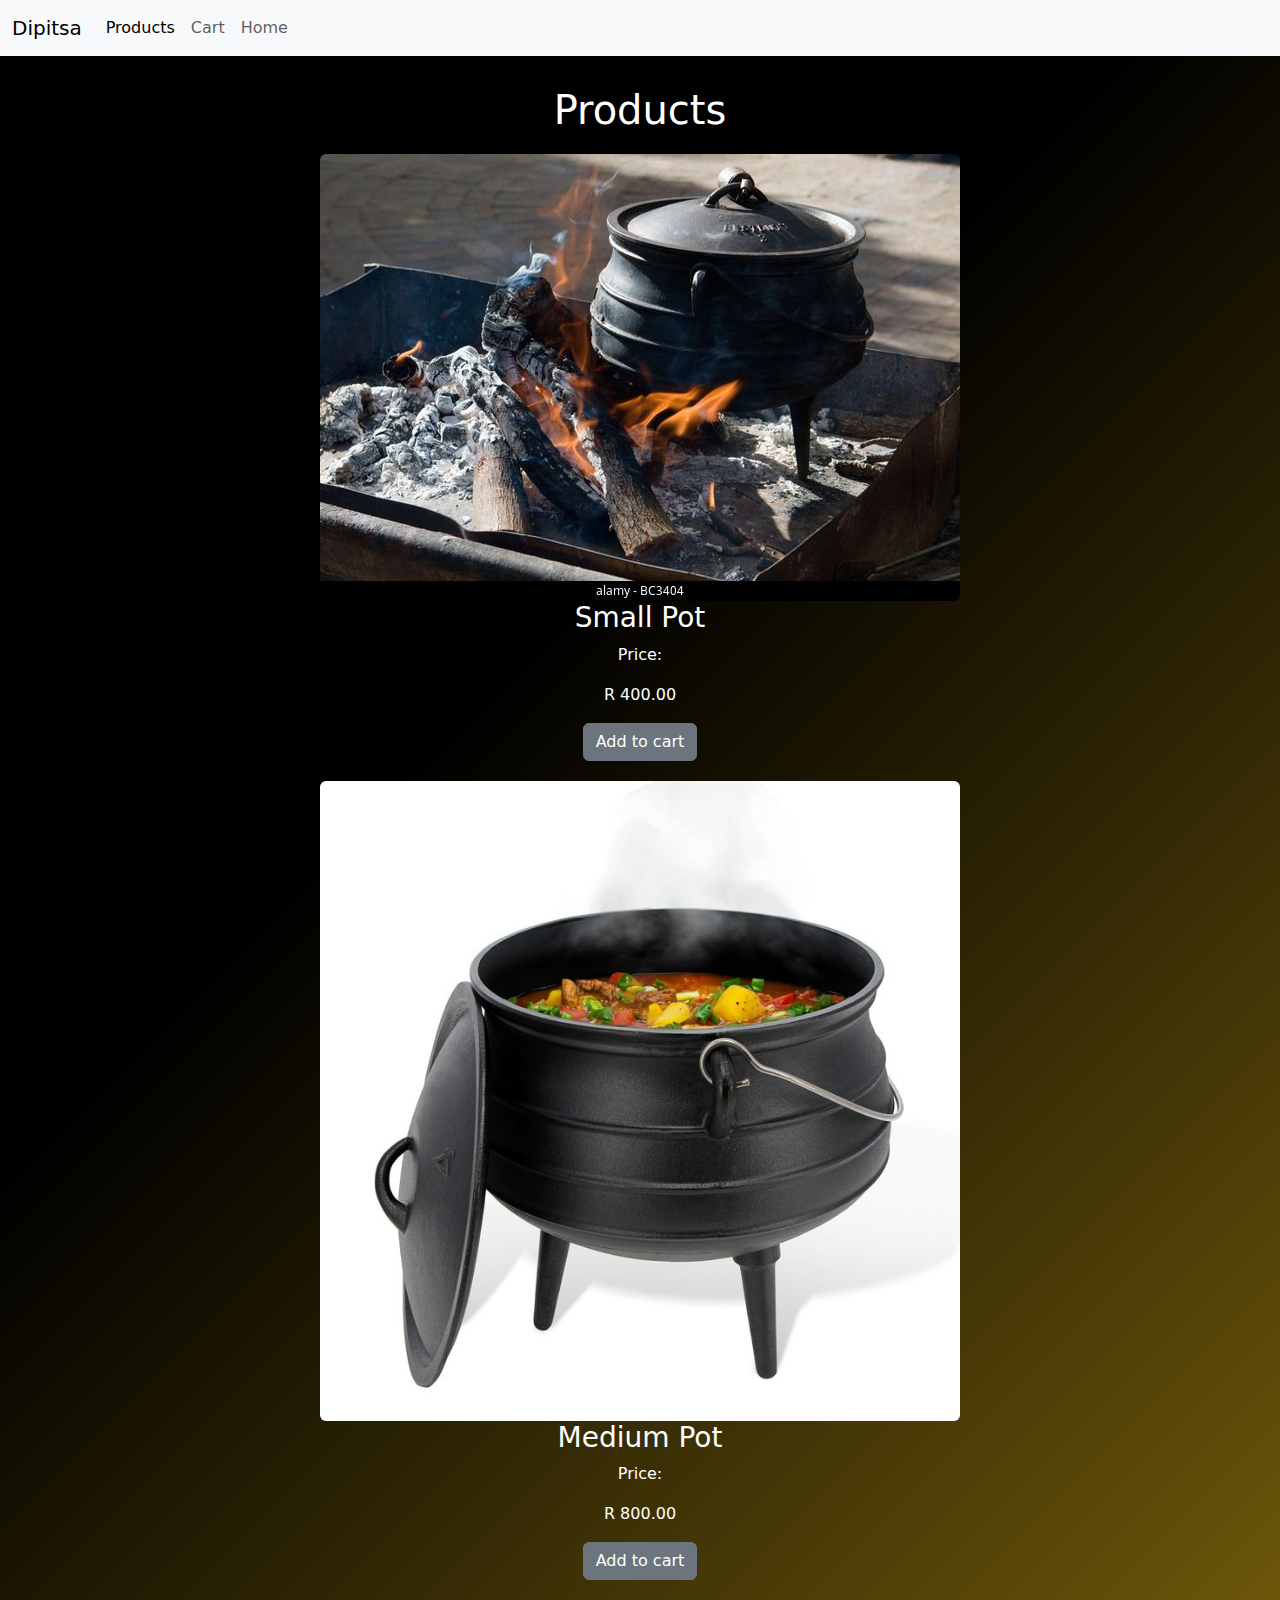
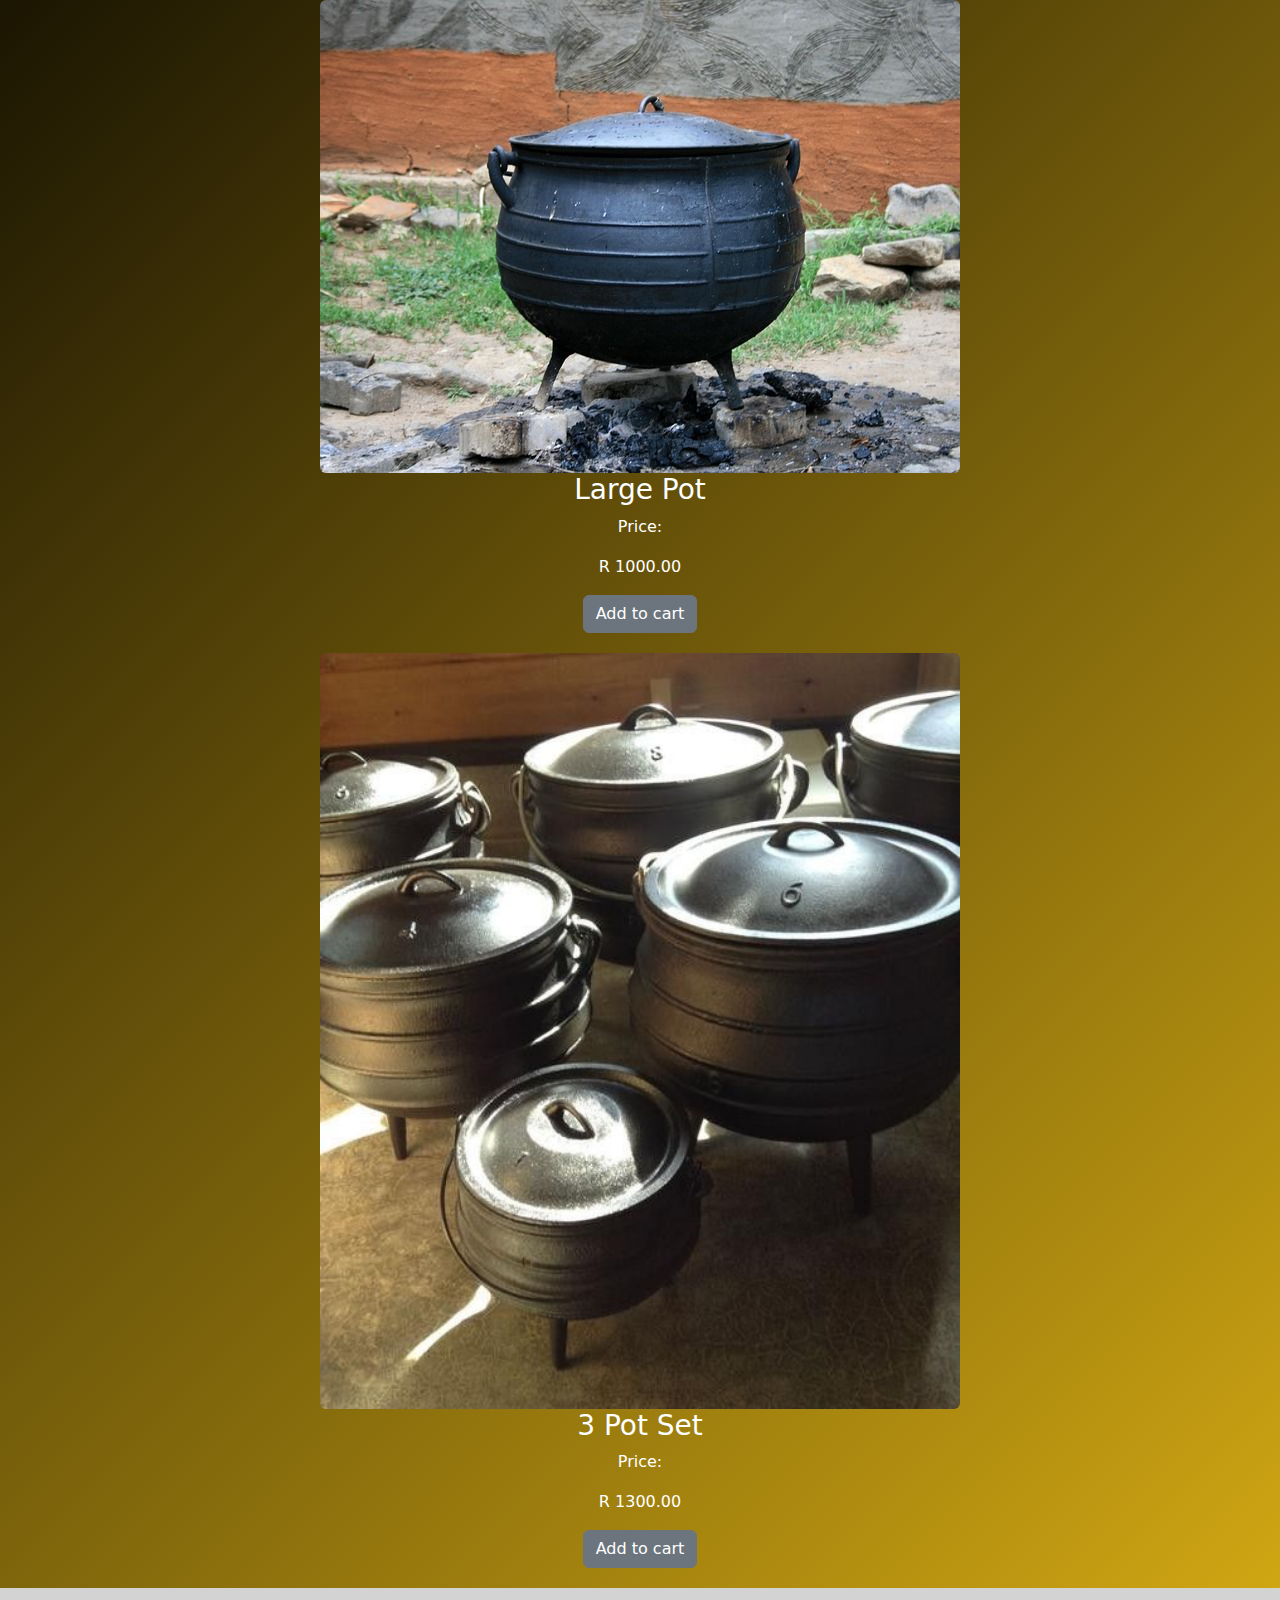
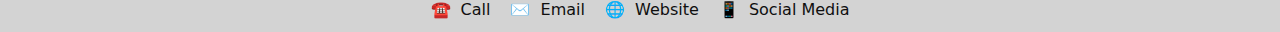
<file: main/index.html>
<!DOCTYPE html>
<html lang="en">
<head>
    <meta charset="UTF-8">
    <meta name="viewport" content="width=device-width, initial-scale=1.0">
    <link rel="stylesheet" href="../main/styles.css">
    <link href="https://cdn.jsdelivr.net/npm/bootstrap@5.3.3/dist/css/bootstrap.min.css" rel="stylesheet" integrity="sha384-QWTKZyjpPEjISv5WaRU9OFeRpok6YctnYmDr5pNlyT2bRjXh0JMhjY6hW+ALEwIH" crossorigin="anonymous">
    <title>Dipitsa</title>
</head>
<body>
    <header>
        <nav class="navbar navbar-expand-lg bg-body-tertiary">
            <div class="container-fluid">
              <a class="navbar-brand" href="#">Dipitsa</a>
              <button class="navbar-toggler" type="button" data-bs-toggle="collapse" data-bs-target="#navbarNavAltMarkup" aria-controls="navbarNavAltMarkup" aria-expanded="false" aria-label="Toggle navigation">
                <span class="navbar-toggler-icon"></span>
              </button>
              <div class="collapse navbar-collapse" id="navbarNavAltMarkup">
                <div class="navbar-nav">
                  <a class="nav-link active" aria-current="page" href="../main/index.html">Products</a>
                  <a class="nav-link" href="../main/cart.html">Cart</a>
                  <a class="nav-link" href="../main/home.html">Home</a>
                </div>
              </div>
            </div>
          </nav>
    </header>

<main>
    <section class="products">
<h1>Products</h1>
<div class="row">

    <div class="col-md-12 text-center">
        <img src="../main/images/small.jpeg" alt="product 1" class="img-fluid rounded mx-auto d-block" width="400" height="200">
        <h3 class="nameOfProduct">Small Pot</h3>
        <p>Price: </p>
        <p class="price">R 400.00</p>
        <button type="button" class="btn btn-secondary"  onclick="addToCart(1)">Add to cart</button>
    </div>

    
        <div class="col-md-12 text-center">
            <img src="../main/images/medium.jpeg" alt="product 2" class="img-fluid rounded mx-auto d-block" width="400" height="200">
            <h3 class="nameOfProduct">Medium Pot</h3>
            <p>Price: </p>
            <p class="price">R 800.00</p>
            <button type="button" class="btn btn-secondary"  onclick="addToCart(2)">Add to cart</button>
        </div>
    

    
        <div class="col-md-12 text-center">
            <img src="../main/images/big (1).jpeg" alt="product 3" class="img-fluid rounded mx-auto d-block" width="400" height="200">
            <h3 class="nameOfProduct">Large Pot</h3>
            <p>Price: </p>
            <p class="price">R 1000.00</p>
            <button type="button" class="btn btn-secondary"  onclick="addToCart(3)">Add to cart</button>
        </div>
    

    
        <div class="col-md-12 text-center">
            <img src="../main/images/set.jpeg" alt="product 4" class="img-fluid rounded mx-auto d-block" width="400" height="200">
            <h3 class="nameOfProduct">3 Pot Set</h3>
            <p>Price: </p>
            <p class="price">R 1300.00</p>
            <button type="button" class="btn btn-secondary"  onclick="addToCart(4)">Add to cart</button>
        </div>
</div>

    </section>
</main>

<footer>
    <div class="footer-links">
      <a href="tel:1234567890"><span class="emoji">☎️</span> Call</a>
      <a href="mailto:example@example.com"><span class="emoji">✉️</span> Email</a>
      <a href="#"><span class="emoji">🌐</span> Website</a>
      <a href="#"><span class="emoji">📱</span> Social Media</a>
    </div>
  </footer>
<script src="../main/pots.js"></script>
</body>
</html>
</file>
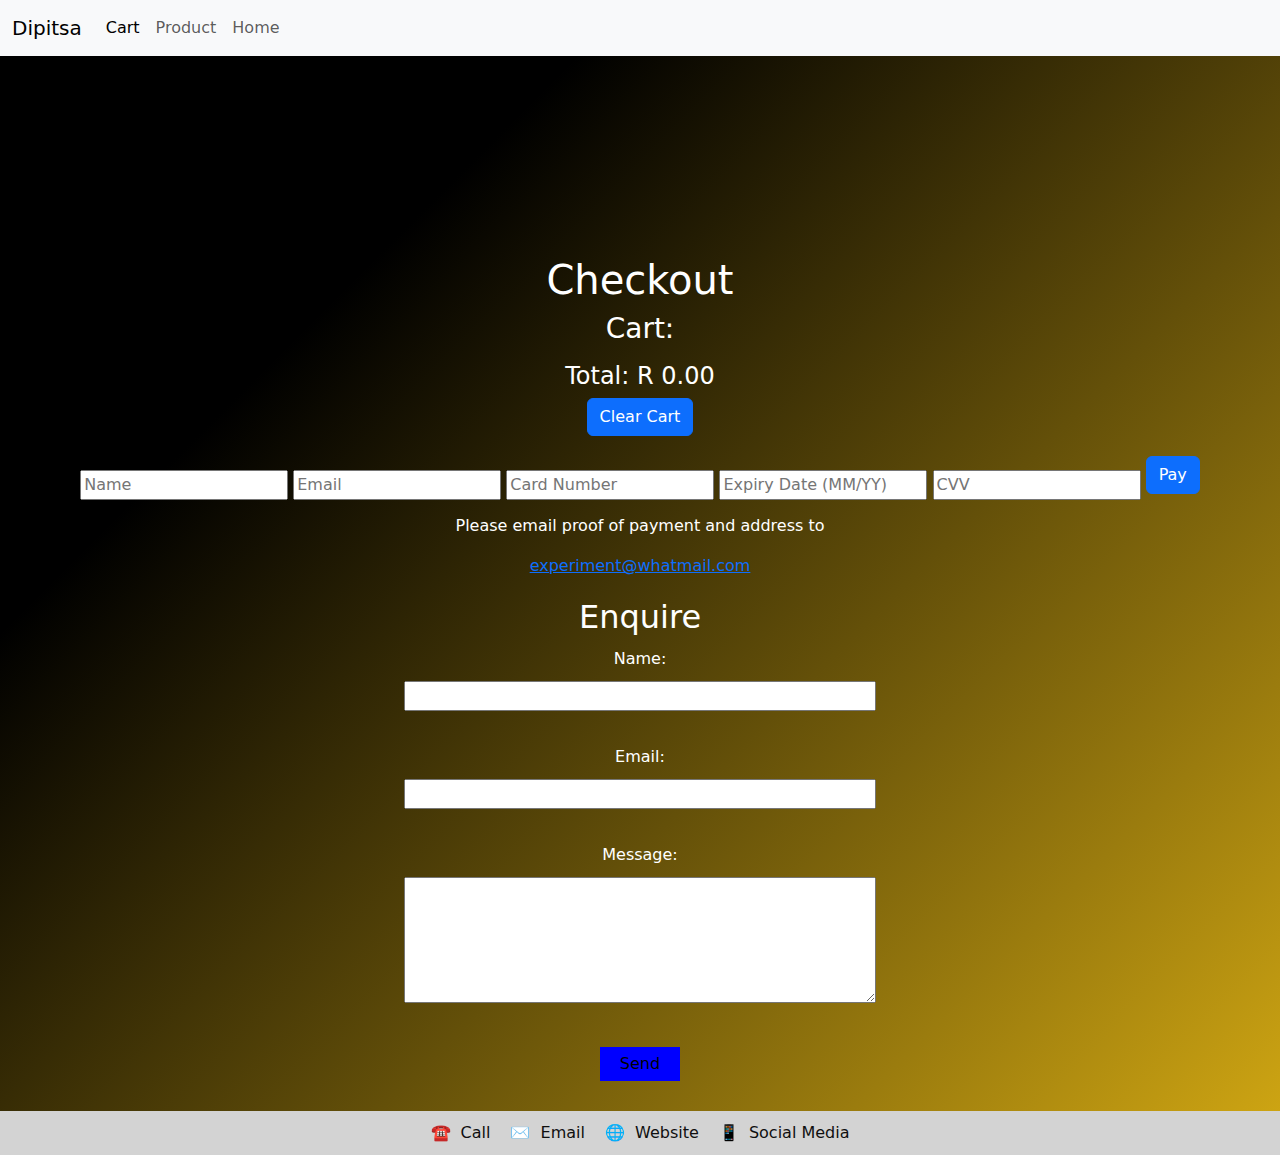
<file: main/cart.html>
<!DOCTYPE html>
<html lang="en">
<head>
    <meta charset="UTF-8">
    <meta name="viewport" content="width=device-width, initial-scale=1.0">
    <link rel="stylesheet" href="../main/styles.css">
    <link href="https://cdn.jsdelivr.net/npm/bootstrap@5.3.3/dist/css/bootstrap.min.css" rel="stylesheet" integrity="sha384-QWTKZyjpPEjISv5WaRU9OFeRpok6YctnYmDr5pNlyT2bRjXh0JMhjY6hW+ALEwIH" crossorigin="anonymous">
    <title>Home</title>
</head>
<body>
    <header>
        <nav class="navbar navbar-expand-lg bg-body-tertiary">
            <div class="container-fluid">
              <a class="navbar-brand" href="#">Dipitsa</a>
              <button class="navbar-toggler" type="button" data-bs-toggle="collapse" data-bs-target="#navbarNavAltMarkup" aria-controls="navbarNavAltMarkup" aria-expanded="false" aria-label="Toggle navigation">
                <span class="navbar-toggler-icon"></span>
              </button>
              <div class="collapse navbar-collapse" id="navbarNavAltMarkup">
                <div class="navbar-nav">
                  <a class="nav-link active" aria-current="page" href="../main/cart.html">Cart</a>
                  <a class="nav-link" href="../main/index.html">Product</a>
                  <a class="nav-link" href="../main/home.html">Home</a>
                </div>
              </div>
            </div>
          </nav>
    </header>
    
<container>
    
</container>
<section class="checkout" style="display: show;">
    <h1>Checkout</h1>
    <div id="cart">
        <h3>Cart:</h3>
        <ul id="cartItems"></ul>
        <h4>Total: <span id="totalAmount">R 0.00</span></h4>
            <button id="clearCart" class="btn btn-primary">Clear Cart</button>
        
    </div>
    <form id="checkoutForm" onsubmit="return processPayment()">
        <input type="text" id="name" placeholder="Name" required>
        <input type="email" id="email" placeholder="Email" required>
        <input type="number" id="cardNumber" placeholder="Card Number" required>
        <input type="text" id="expiryDate" placeholder="Expiry Date (MM/YY)" required>
        <input type="number" id="cvv" placeholder="CVV" required>
        <button type="submit" class="btn btn-primary">Pay</button>
    </form>

    <p>Please email proof of payment and address to</p>
    <a href="mailto:experiment@whatmail.com">experiment@whatmail.com</a>


    <section id="enquire">
        <h2>Enquire</h2>
        <form action="mailto:your_email@example.com" method="post" enctype="text/plain">
          <label for="name">Name:</label>
          <input type="text" id="name" name="name" required><br>
          <label for="email">Email:</label>
          <input type="email" id="email" name="email" required><br>
          <label for="message">Message:</label>
          <textarea id="message" name="message" rows="5" required></textarea><br>
          <button type="submit">Send</button>
        </form>
      </section>

      <footer>
        <div class="footer-links">
          <a href="tel:1234567890"><span class="emoji">☎️</span> Call</a>
          <a href="mailto:example@example.com"><span class="emoji">✉️</span> Email</a>
          <a href="#"><span class="emoji">🌐</span> Website</a>
          <a href="#"><span class="emoji">📱</span> Social Media</a>
        </div>
      </footer>
<script src="../main/pots.js"></script>
</body>
</html>
</file>
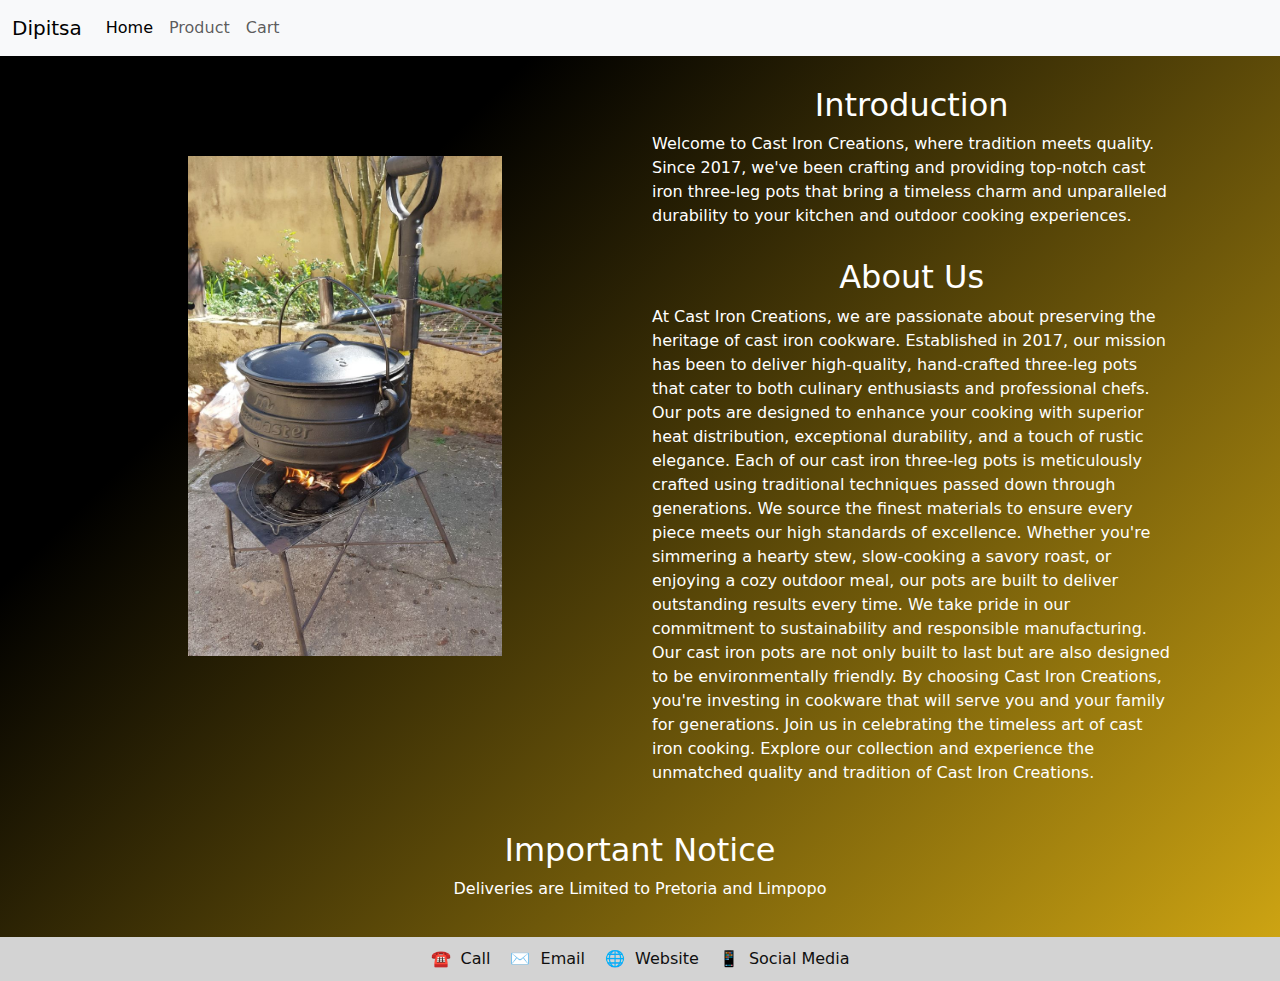
<file: main/home.html>
<!DOCTYPE html>
<html lang="en">
<head>
    <meta charset="UTF-8">
    <meta name="viewport" content="width=device-width, initial-scale=1.0">
    <link rel="stylesheet" href="../main/styles.css">
    <link href="https://cdn.jsdelivr.net/npm/bootstrap@5.3.3/dist/css/bootstrap.min.css" rel="stylesheet" integrity="sha384-QWTKZyjpPEjISv5WaRU9OFeRpok6YctnYmDr5pNlyT2bRjXh0JMhjY6hW+ALEwIH" crossorigin="anonymous">
    <title>Home</title>
</head>
<body>
    <header>
        <nav class="navbar navbar-expand-lg bg-body-tertiary">
            <div class="container-fluid">
              <a class="navbar-brand" href="#">Dipitsa</a>
              <button class="navbar-toggler" type="button" data-bs-toggle="collapse" data-bs-target="#navbarNavAltMarkup" aria-controls="navbarNavAltMarkup" aria-expanded="false" aria-label="Toggle navigation">
                <span class="navbar-toggler-icon"></span>
              </button>
              <div class="collapse navbar-collapse" id="navbarNavAltMarkup">
                <div class="navbar-nav">
                  <a class="nav-link active" aria-current="page" href="../main/home.html">Home</a>
                  <a class="nav-link" href="../main/index.html">Product</a>
                  <a class="nav-link" href="../main/cart.html">Cart</a>
                </div>
              </div>
            </div>
          </nav>
    </header>
    
<container>
    <div class="about row">


<div class="col-md-6">
<img src="../main/images/about.jpeg" alt="cover image" width="400px" height="500px">
</div>

<div class="col-md-5">
<h2>Introduction</h2>


<p>
    Welcome to Cast Iron Creations, where tradition meets quality. Since 2017, we've been crafting and providing top-notch cast iron three-leg pots that bring a timeless charm and unparalleled durability to your kitchen and outdoor cooking experiences.
</p>
    
<h2>About Us</h2>
    
<p>At Cast Iron Creations, we are passionate about preserving the heritage of cast iron cookware. Established in 2017, our mission has been to deliver high-quality, hand-crafted three-leg pots that cater to both culinary enthusiasts and professional chefs. Our pots are designed to enhance your cooking with superior heat distribution, exceptional durability, and a touch of rustic elegance.
    
    Each of our cast iron three-leg pots is meticulously crafted using traditional techniques passed down through generations. We source the finest materials to ensure every piece meets our high standards of excellence. Whether you're simmering a hearty stew, slow-cooking a savory roast, or enjoying a cozy outdoor meal, our pots are built to deliver outstanding results every time.
    
    We take pride in our commitment to sustainability and responsible manufacturing. Our cast iron pots are not only built to last but are also designed to be environmentally friendly. By choosing Cast Iron Creations, you're investing in cookware that will serve you and your family for generations.
    
    Join us in celebrating the timeless art of cast iron cooking. Explore our collection and experience the unmatched quality and tradition of Cast Iron Creations.
</p>
</div>

<h2>Important Notice</h2>
<p class="notice">Deliveries are Limited to Pretoria and Limpopo</p>
    </div>
</container>

<footer>
  <div class="footer-links">
    <a href="tel:1234567890"><span class="emoji">☎️</span> Call</a>
    <a href="mailto:example@example.com"><span class="emoji">✉️</span> Email</a>
    <a href="#"><span class="emoji">🌐</span> Website</a>
    <a href="#"><span class="emoji">📱</span> Social Media</a>
  </div>
</footer>

</body>
</html>
</file>
<file: main/styles.css>
body{font-family: Arial, Helvetica, sans-serif;background-color: #d2a813;
    background-image: linear-gradient(315deg, #d2a813 0%, #000000 74%); ;}

section{max-width: 1400px;
margin: 0 auto;}

h1{margin-top: 60px;}

h2{text-align: center;
padding: 20px auto;}

img{width: 50%;}

.products{color: white;
text-align: center;
margin-top: 30px;}

.products h1{margin-bottom: 20px;}

.btn{margin-bottom: 20px;}

/*home*/

.about{color: white;
padding: 20px auto;
max-width: 1400px;
margin: 20px auto;}

.about h2{margin-top: 30px;}

.about img{margin-left: 30%;
margin-top: 100px;
margin-bottom: 10px;}

.notice{text-align: center;margin-top: 40px;}

/*cart*/
.checkout{color: white;
text-align: center;
margin-top: 200px;}

.checkout ul{list-style-type: none;
margin-left: -65px;}

#enquire {
    width: 40%;
    margin: 0 auto;
    padding: 20px;
    background-color: transparent;
    border: 2px black;
    border-radius: 15px;
  }
  
  #enquire h2 {
    text-align: center;
    margin-bottom: 10px;
  }
  
  #enquire form {
    display: flex;
    flex-direction: column;
  }
  
  #enquire label, #enquire input, #enquire textarea {
    margin-bottom: 10px;
  }
  
  #enquire input, #enquire textarea {
    width: 100%;
  }
  
  #enquire button {
    width: fit-content;
    margin: 10px auto;
    padding: 5px 20px;
    background-color: blue;
    color:black;
    border: none;
    cursor: pointer;
  }
  
  #enquire button:hover {
    background-color: #45a049;
  }

  /*footer*/

  footer{background-color: lightgray;}
  .footer-links {
    display: flex;
    justify-content: center;
    align-items: center;
  }
  
  .footer-links a {
    margin: 10px;
    color: #0f0f0f;
    text-decoration: none;
  }
  
  .footer-links a:hover {
    color: #333;
  }
  
  .emoji {
    margin-right: 5px;
  }
</file>
